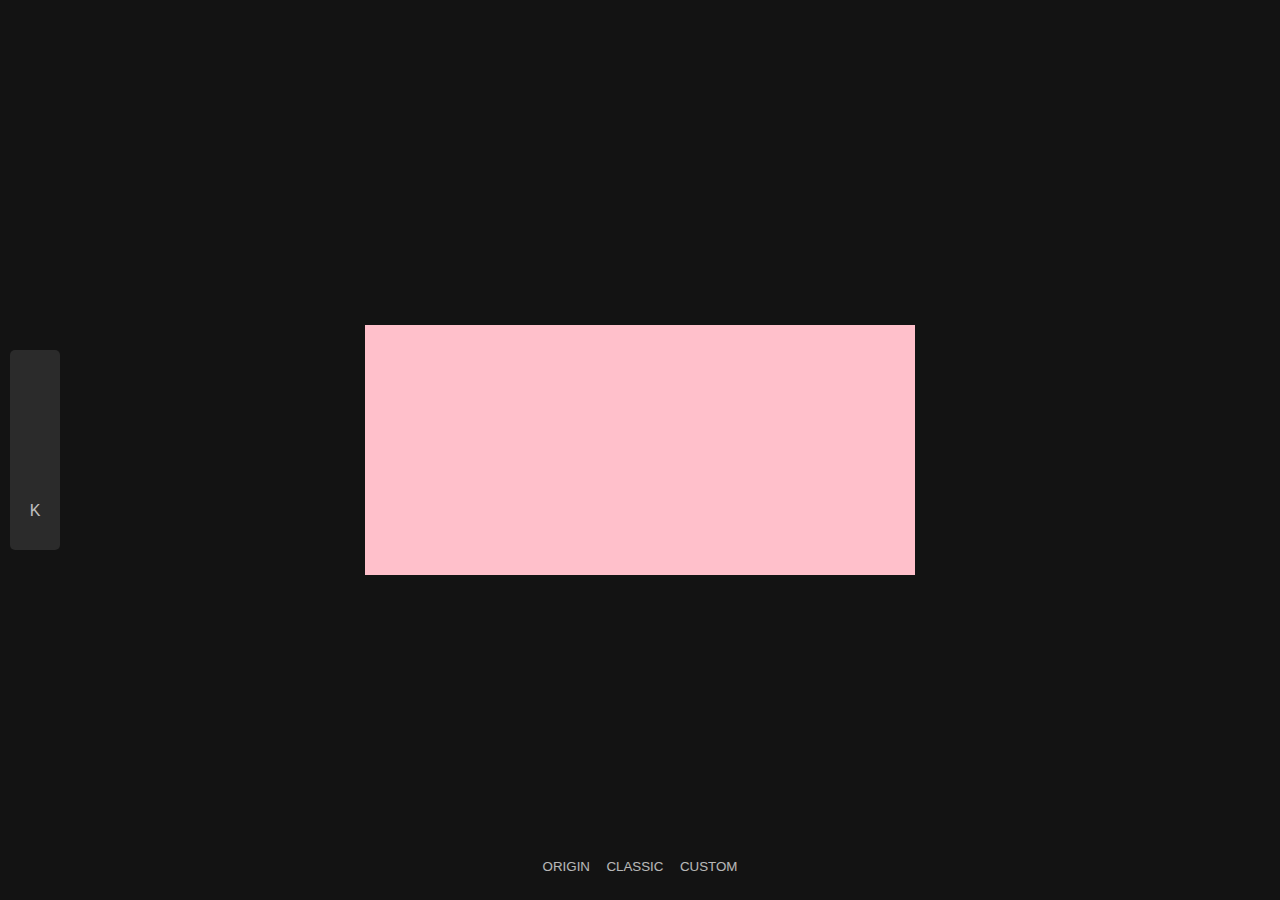
<file: ticket.html>
<!DOCTYPE html>
<html lang="en">
  <head>
    <meta charset="UTF-8" />
    <meta http-equiv="X-UA-Compatible" content="IE=edge" />
    <meta name="viewport" content="width=device-width, initial-scale=1.0" />
    <link
      rel="stylesheet"
      href="https://use.fontawesome.com/releases/v5.15.3/css/all.css"
      integrity="sha384-SZXxX4whJ79/gErwcOYf+zWLeJdY/qpuqC4cAa9rOGUstPomtqpuNWT9wdPEn2fk"
      crossorigin="anonymous"
    />
    <title>concert_tickets</title>
    <link rel="stylesheet" href="style.css" />
    <script src="src/main.js" defer></script>
  </head>
  <body>
    <a href="index.html" class="home"><i class="fab fa-accusoft"></i></a>
    <div class="ticket__box">
      <div class="ticket__card ticket__card--front">
        <div class="ticket"></div>
      </div>
      <div class="ticket__card ticket__card--back">
        <div class="ticket"></div>
      </div>
    </div>
    <div class="button__box">
      <button data-key="origin" class="btn btn--origin">ORIGIN</button>
      <button data-key="classic" class="btn btn--classic">CLASSIC</button>
      <button data-key="custom" class="btn btn--custom">CUSTOM</button>
    </div>
    <div class="social__link">
      <ul>
        <li><i class="fab fa-twitter"></i></li>
        <li><i class="fab fa-facebook-f"></i></li>
        <li><span class="kakao">K</span></li>
      </ul>
    </div>
  </body>
</html>
</file>
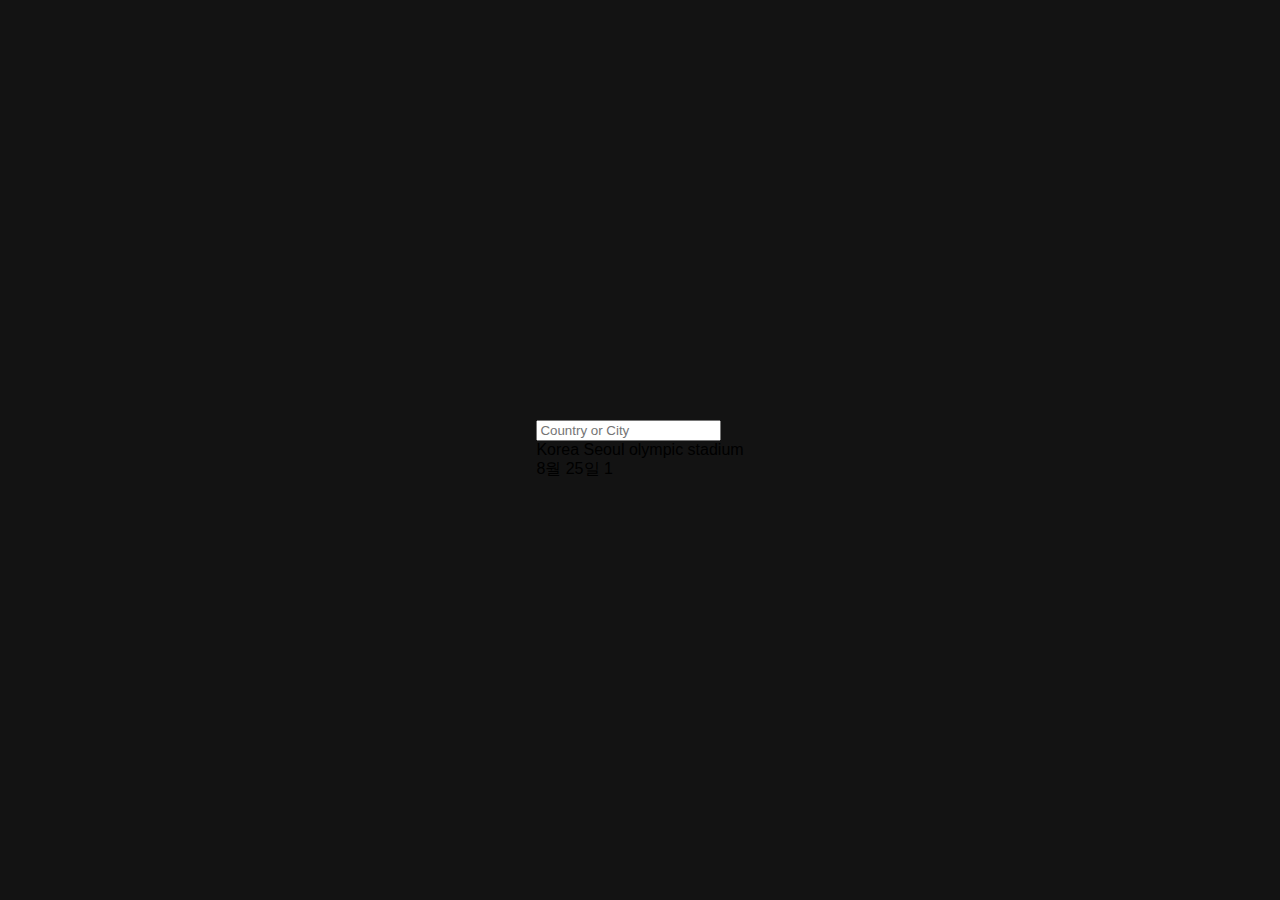
<file: tour_info.html>
<!DOCTYPE html>
<html lang="en">
  <head>
    <meta charset="UTF-8" />
    <meta http-equiv="X-UA-Compatible" content="IE=edge" />
    <meta name="viewport" content="width=device-width, initial-scale=1.0" />
    <title>Document</title>
    <link rel="stylesheet" href="style.css" />
  </head>
  <body>
    <div class="info__box">
      <input type="text" placeholder="Country or City" />
      <div class="search__result">
        <div class="where__box">
          <span class="where__country">Korea</span>
          <span class="where__city">Seoul</span>
          <span class="where__place">olympic stadium</span>
        </div>
        <div class="date__box">
          <span class="date">8월 25일</span>
          <span class="date__round">1</span>
        </div>
      </div>
    </div>
  </body>
</html>
</file>
<file: style.css>
@import url("components/button.css");
@import url("components/social__link.css");
@import url("components/ticket.css");
/* Global */
* {
  margin: 0;
  box-sizing: border-box;
}

body {
  font-family: -apple-system, BlinkMacSystemFont, "Segoe UI", Roboto, Oxygen,
    Ubuntu, Cantarell, "Open Sans", "Helvetica Neue", sans-serif;
  overflow: hidden;
  width: 100%;
  height: 100vh;
  position: relative;
  display: flex;
  align-items: center;
  justify-content: center;
  background-color: #131313;
}

ul {
  list-style: none;
  padding-left: 0;
  color: white;
}

.home {
  position: absolute;
  padding: 10px;
  top: 0;
  right: 0;
  color: rgba(255, 255, 255, 0.7);
  font-size: 24px;
}
</file>
